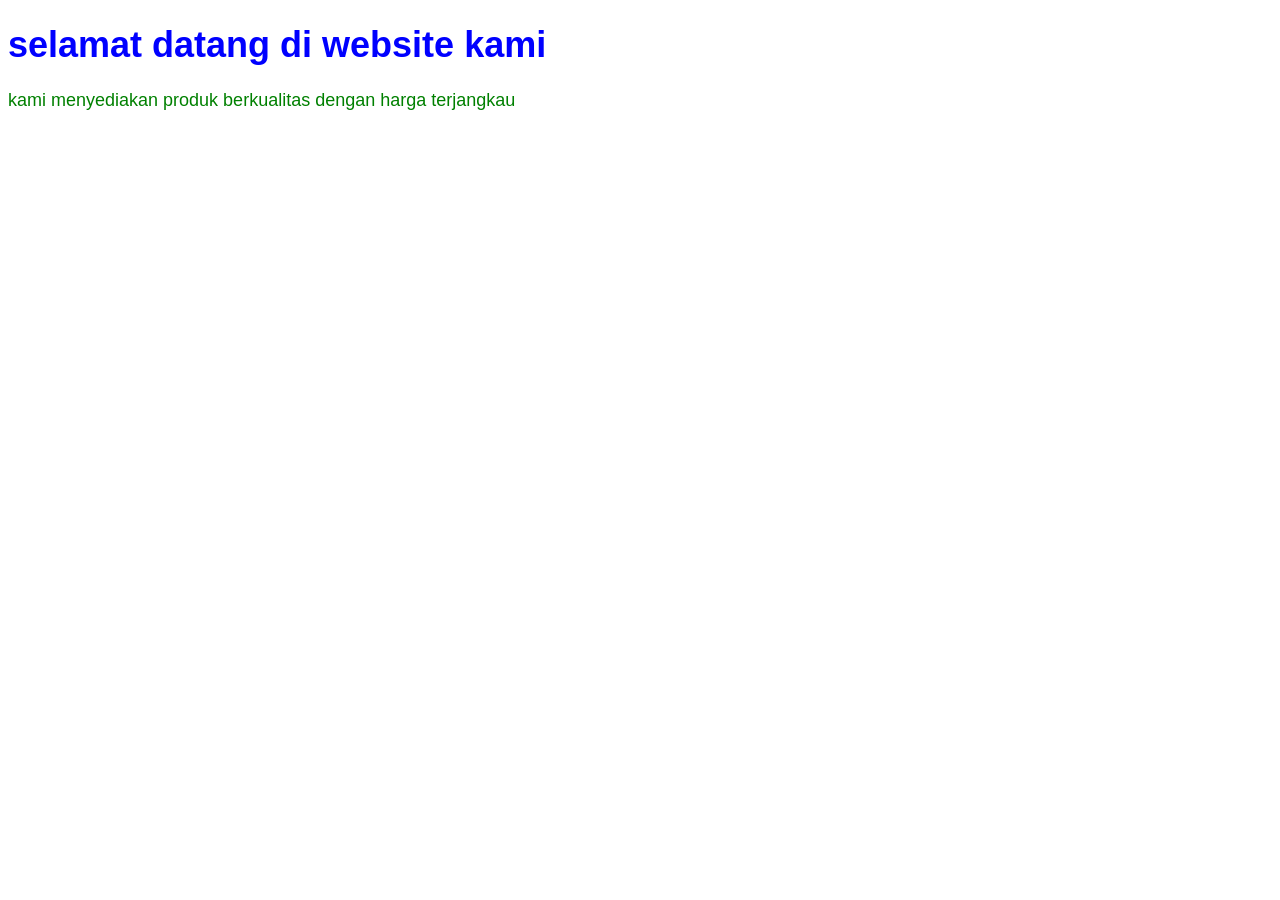
<file: M04/index.html>
<!DOCTYPE html>
<html lang="en">
<head>
    <meta charset="UTF-8">
    <meta name="viewport" content="width=device-width, initial-scale=1.0">
    <title>contoh internal css</title>
    <title>Contoh Internal CSS</title>
    <style>
        h1 {
            color: blue;
            font-family: arial, sans-serif;
            font-size: 36px;
        }
        p {
            color: green;
            font-family: helvetica, sans-serif;
            font-size: 18px;
        }
    </style>
</head>
<body>
    <h1>selamat datang di website kami</h1>
    <p>kami menyediakan produk berkualitas dengan harga terjangkau</p>
</body>
</html>
</file>
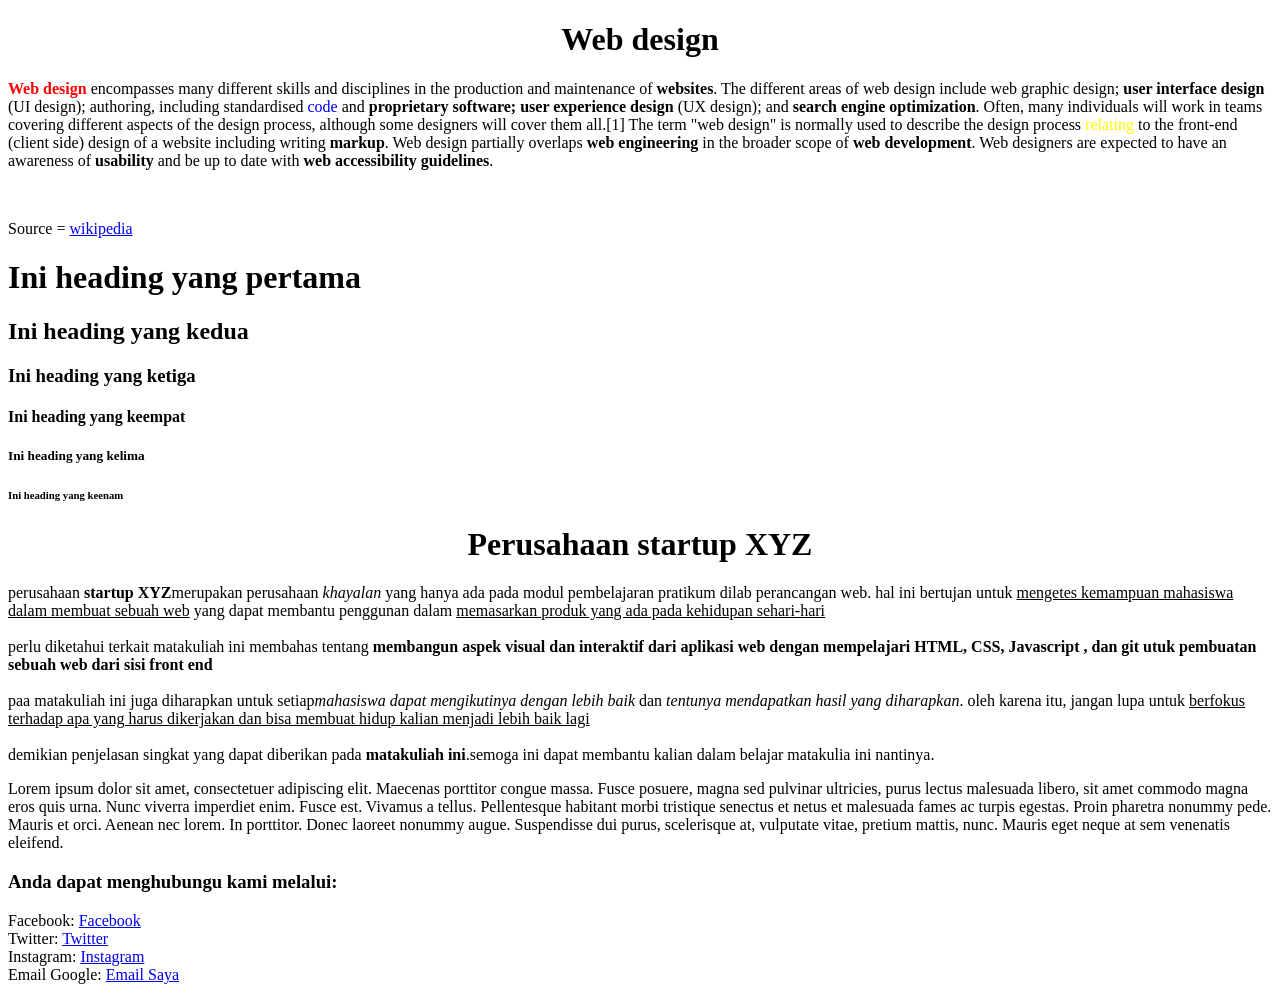
<file: M01/indexM1.html>
<!DOCTYPE html>
<html lang="en">
<head>
    <meta charset="UTF-8">
    <meta name="viewport" content="width=device-width, initial-scale=1.0">
    <title>Document</title>
</head>
<body>
    <center>
        <h1>Web design</h1>
    </center>
    <p>
        <b><font color ="red">Web design</font></b> encompasses many different skills and disciplines in the production and maintenance of <b>websites</b>. The different areas of web design include web graphic design; <b>user interface design</b> (UI design); authoring, including standardised <font color="blue">code</font> and <b>proprietary software; user experience design</b> (UX design); and <b>search engine optimization</b>. Often, many individuals will work in teams covering different aspects of the design process, although some designers will cover them all.[1] The term "web design" is normally used to describe the design process <font color ="yellow">relating</font> to the front-end (client side) design of a website including writing <b>markup</b>. Web design partially overlaps <b>web engineering</b> in the broader scope of <b>web development</b>. Web designers are expected to have an awareness of <b>usability</b> and be up to date with <b>web accessibility guidelines</b>.</p>
    <br>
    <p>Source = <a href="https://en.wikipedia.org/wiki/Web_design">wikipedia</a>
    </p>

</body>
<body>
    <h1>Ini heading yang pertama</h1>
    <h2>Ini heading yang kedua</h2>
    <h3>Ini heading yang ketiga</h3>
    <h4>Ini heading yang keempat</h4>
    <h5>Ini heading yang kelima</h5>
    <h6>Ini heading yang keenam</h6>
</body>
<body>
    <center>
        <h1>Perusahaan startup XYZ</h1>
    </center>

    <P>
        perusahaan <b>startup XYZ</b>merupakan perusahaan <i>khayalan</i> yang hanya ada pada modul pembelajaran pratikum dilab perancangan web. hal ini bertujan untuk <u>mengetes kemampuan mahasiswa dalam membuat sebuah web</u> yang dapat membantu penggunan dalam <u>memasarkan produk yang ada pada kehidupan sehari-hari</u><br>
        <br>
        perlu diketahui terkait matakuliah ini membahas tentang <b>membangun aspek visual dan interaktif dari aplikasi web dengan mempelajari HTML, CSS, Javascript , dan git utuk pembuatan sebuah web dari sisi front end</b><br>
        <br>
        paa matakuliah ini juga diharapkan untuk setiap<i>mahasiswa dapat mengikutinya dengan lebih baik</i> dan <i>tentunya mendapatkan hasil yang diharapkan</i>. oleh karena itu, jangan lupa untuk <u>berfokus terhadap apa yang harus dikerjakan dan bisa membuat hidup kalian menjadi lebih baik lagi</u><br>
        <br>
        demikian penjelasan singkat yang dapat diberikan pada <b>matakuliah ini</b>.semoga ini dapat membantu kalian dalam belajar matakulia ini nantinya.    
    </P>
    <p>Lorem ipsum dolor sit amet, consectetuer adipiscing elit. Maecenas porttitor congue massa. Fusce posuere, magna sed pulvinar ultricies, purus lectus malesuada libero, sit amet commodo magna eros quis urna. Nunc viverra imperdiet enim. Fusce est. Vivamus a tellus. Pellentesque habitant morbi tristique senectus et netus et malesuada fames ac turpis egestas. Proin pharetra nonummy pede. Mauris et orci. Aenean nec lorem. In porttitor. Donec laoreet nonummy augue. Suspendisse dui purus, scelerisque at, vulputate vitae, pretium mattis, nunc. Mauris eget neque at sem venenatis eleifend.
    </p>
    <h3>Anda dapat menghubungu kami melalui:</h3>
    <p>
        Facebook: <a href="#">Facebook</a><br>
        Twitter: <a href="#">Twitter</a><br>
        Instagram: <a href="#">Instagram</a><br>
        Email Google: <a href="#">Email Saya</a><br>
    </p>
</body>
</body>
</html>
</file>
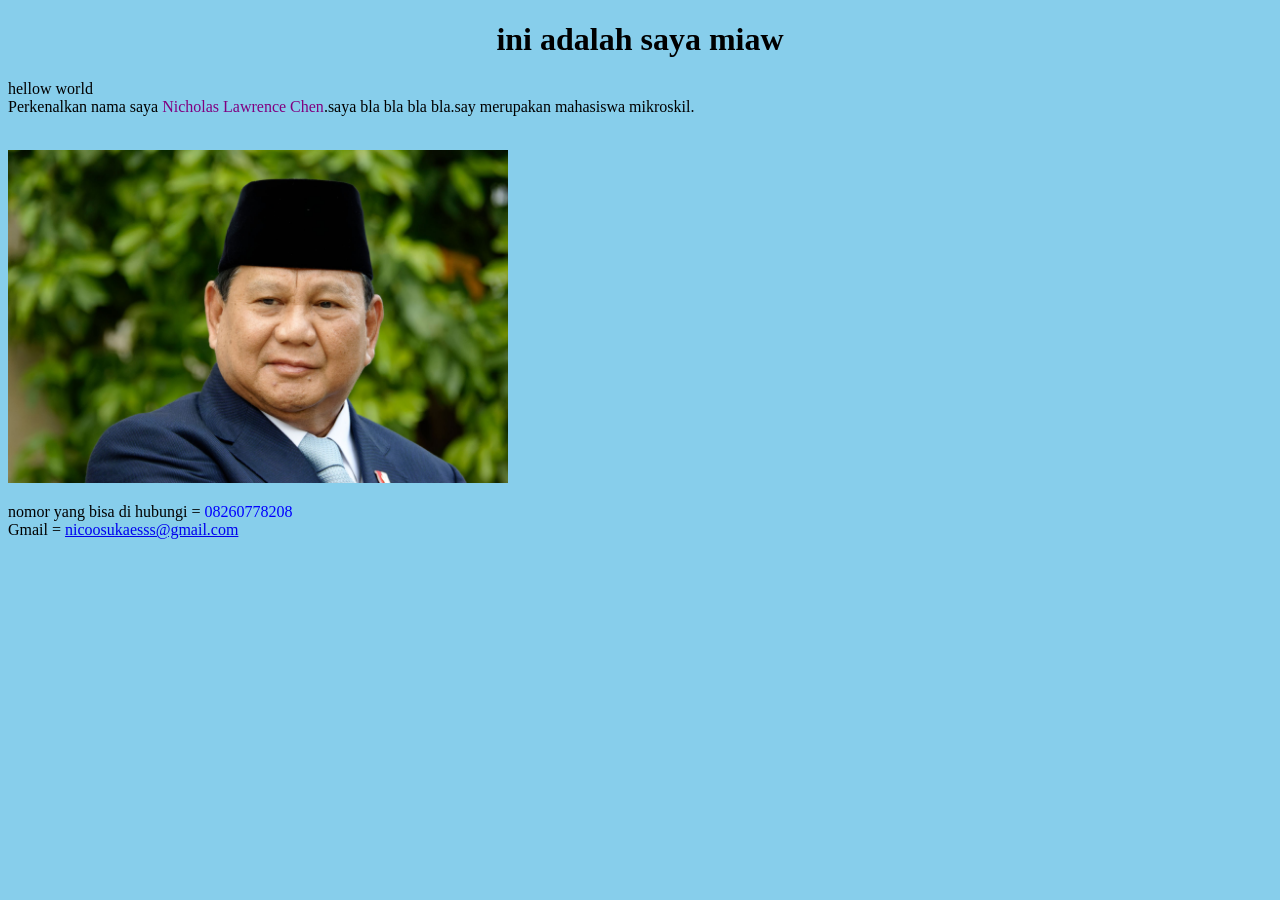
<file: M01/taskM1.html>
<!DOCTYPE html>
<html lang="en">
<head>
    <meta charset="UTF-8">
    <meta name="viewport" content="width=<device-width>, initial-scale=1.0">
    <title>Document</title>
</head>
<body bgcolor = "skyblue">
    <center>
        <h1>ini adalah saya miaw</h1>
</center>
    <p>
        hellow world<br>
        Perkenalkan nama saya <font color = "purple">Nicholas Lawrence Chen</font>.saya bla bla bla bla.say merupakan mahasiswa mikroskil.
    </p>
    <br>
    <img src="licensed-image.jpg" alt="hidup jokowi" width = "500">
    <p>
        nomor yang bisa di hubungi = <font color = "blue">08260778208</font><br>
        Gmail = <a href="nicoosukaesss@gmail.com">nicoosukaesss@gmail.com</a>
    </p>
</body>
</html>
</file>
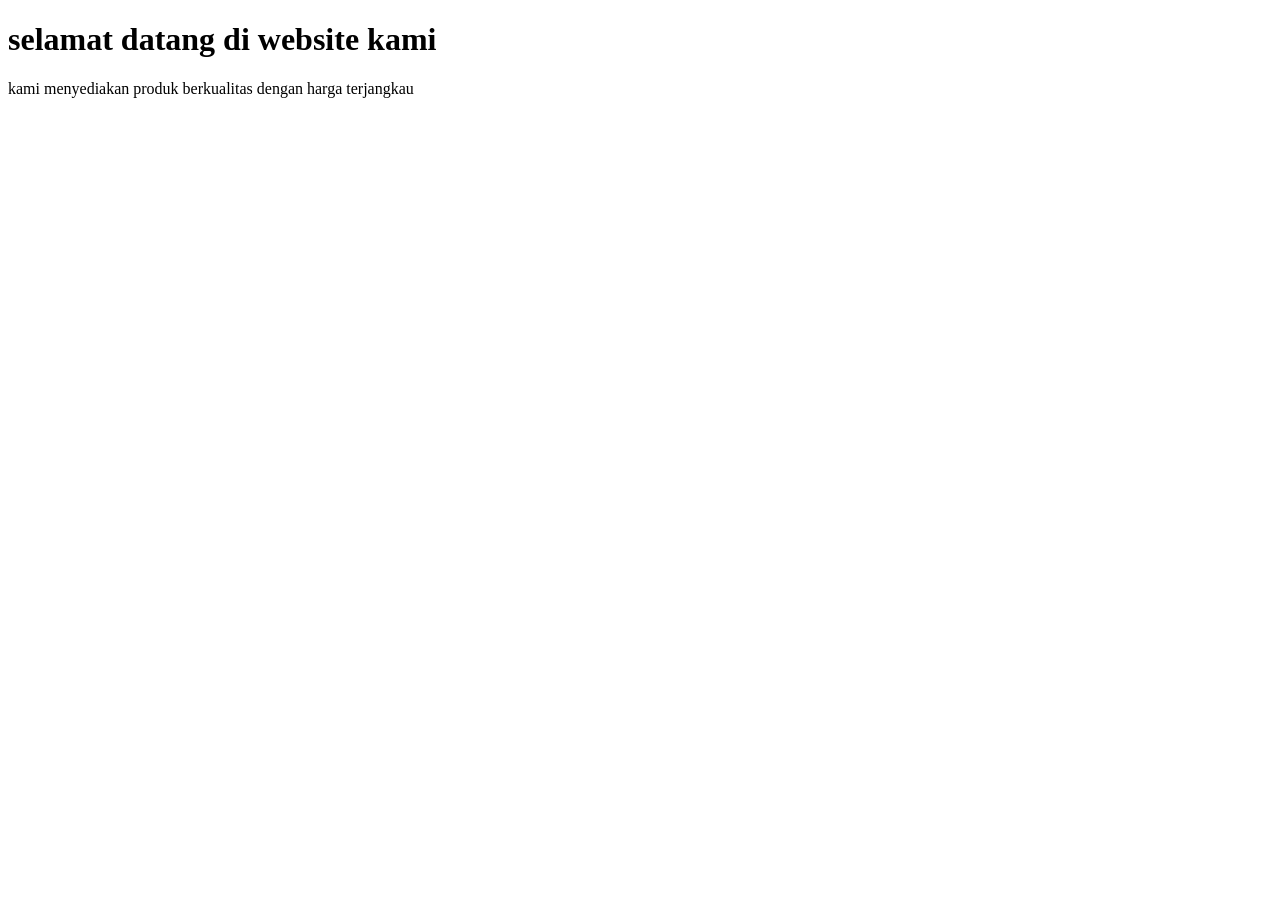
<file: M04/index1.html>
<!DOCTYPE html>
<html lang="en">
<head>
    <meta charset="UTF-8">
    <meta name="viewport" content="width=device-width, initial-scale=1.0">
    <title>Document</title>
</head>
<body>
    <h1>selamat datang di website kami</h1>
    <p>kami menyediakan produk berkualitas dengan harga terjangkau</p>
</body>
</html>
</file>
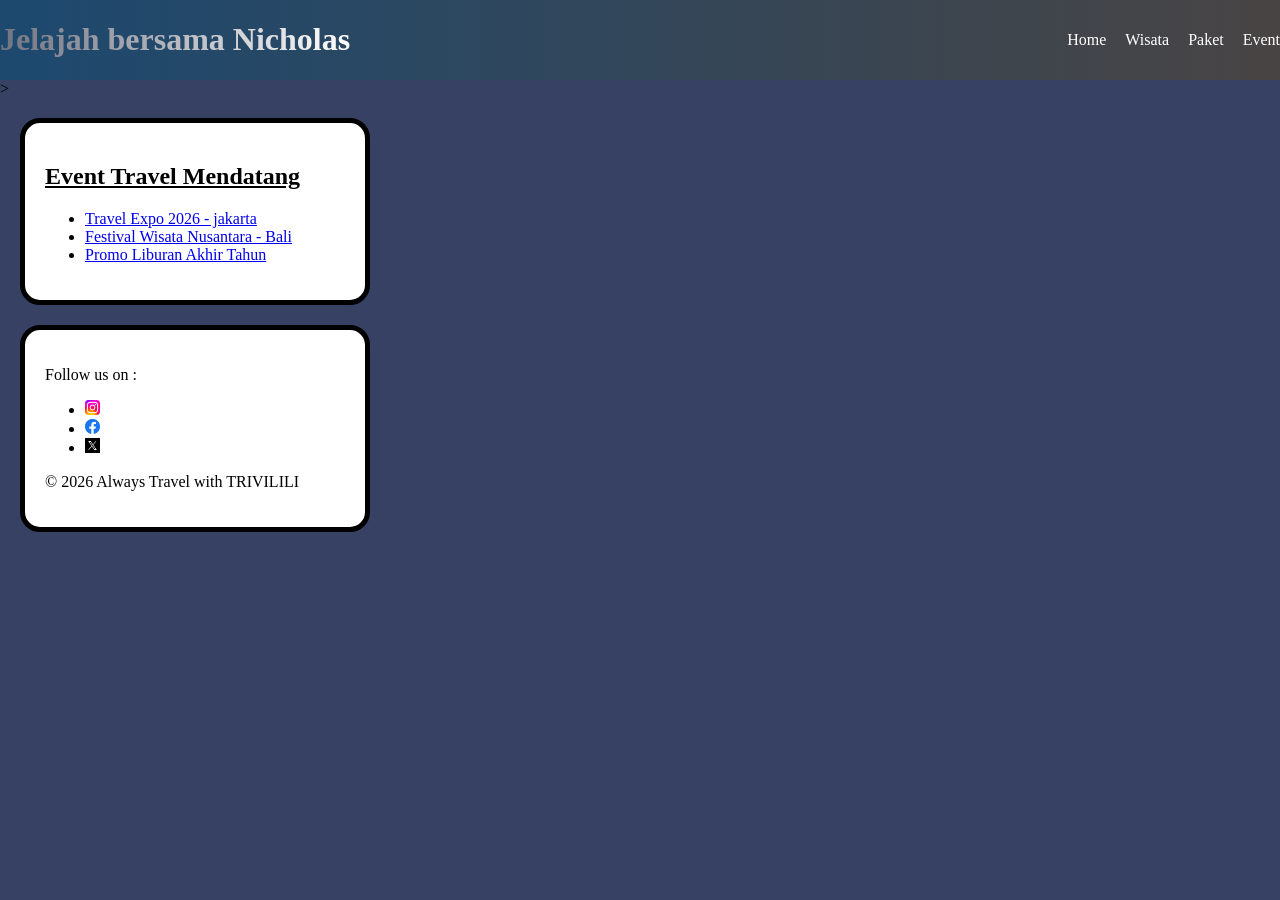
<file: M05/Event.html>
<!DOCTYPE html>
<html lang="en">
<head>
    <meta charset="UTF-8">
    <meta name="viewport" content="width=device-width, initial-scale=1.0">
    <title>Document</title>
    <link rel="stylesheet" href="css/data.css">
</head>
<body style="margin: 0; font-family: 'Times New Roman', Times, serif;">
        <header style="background: linear-gradient(to left,#484444,#1d496f );
        padding: 10px, 30px;
        color: white;
        display: flex;
        justify-content: space-between;
        align-items: center;">
            <h1 style="background: linear-gradient(to left, rgb(255, 255, 255),rgb(112, 115, 129));
            -webkit-background-clip: text;
            -webkit-text-fill-color: transparent;">Jelajah bersama Nicholas</h1>
            <nav>
                <a href="jelajah dunia bersama [Nicholas Lawrence Chen].html" style="color: white; margin-left: 15px;text-decoration: none;">Home</a>
                <a href="Wisata.html" style="color: white; margin-left: 15px;text-decoration: none;">Wisata</a>
                <a href="Paket.html" style="color: white; margin-left: 15px;text-decoration: none;">Paket</a>
                <a href="Event.html" style="color: white; margin-left: 15px;text-decoration: none;">Event</a>
            </nav>
        </header>>
    <main id="Event">
            <aside>
                <h2><u>Event Travel Mendatang</u></h2>
                <ul>
                    <li><a href="Travel Expo 2026 - jakarta">Travel Expo 2026 - jakarta</a></li>
                    <li><a href="Festival Wisata Nusantara - Bali">Festival Wisata Nusantara - Bali</a></li>
                    <li><a href="Promo Liburan Akhir Tahun">Promo Liburan Akhir Tahun</a></li>
                </ul>
            </aside>
        </main>
        <footer>
            <p>Follow us on :</p>
            <ul>
                <li><a
                        href="https://www.instagram.com/traveloka.id?utm_source=ig_web_button_share_sheet&igsh=ZDNlZDc0MzIxNw=="><img
                            src="Gambar/Instagram.jpg" alt="Instagram" width="15"></a></li>
                <li><a href="https://www.facebook.com/traveloka.id/"><img src="Gambar/Facebook.jpg" alt="Facebook"
                            width="15"></a></li>
                <li><a href="https://x.com/traveloka?lang=id"><img src="Gambar/Twitter.jpg" alt="Twitter" width="15"></a></li>
            </ul>
            <p>&copy; 2026 Always Travel with TRIVILILI</p>
        </footer>
</body>
</html>
</file>
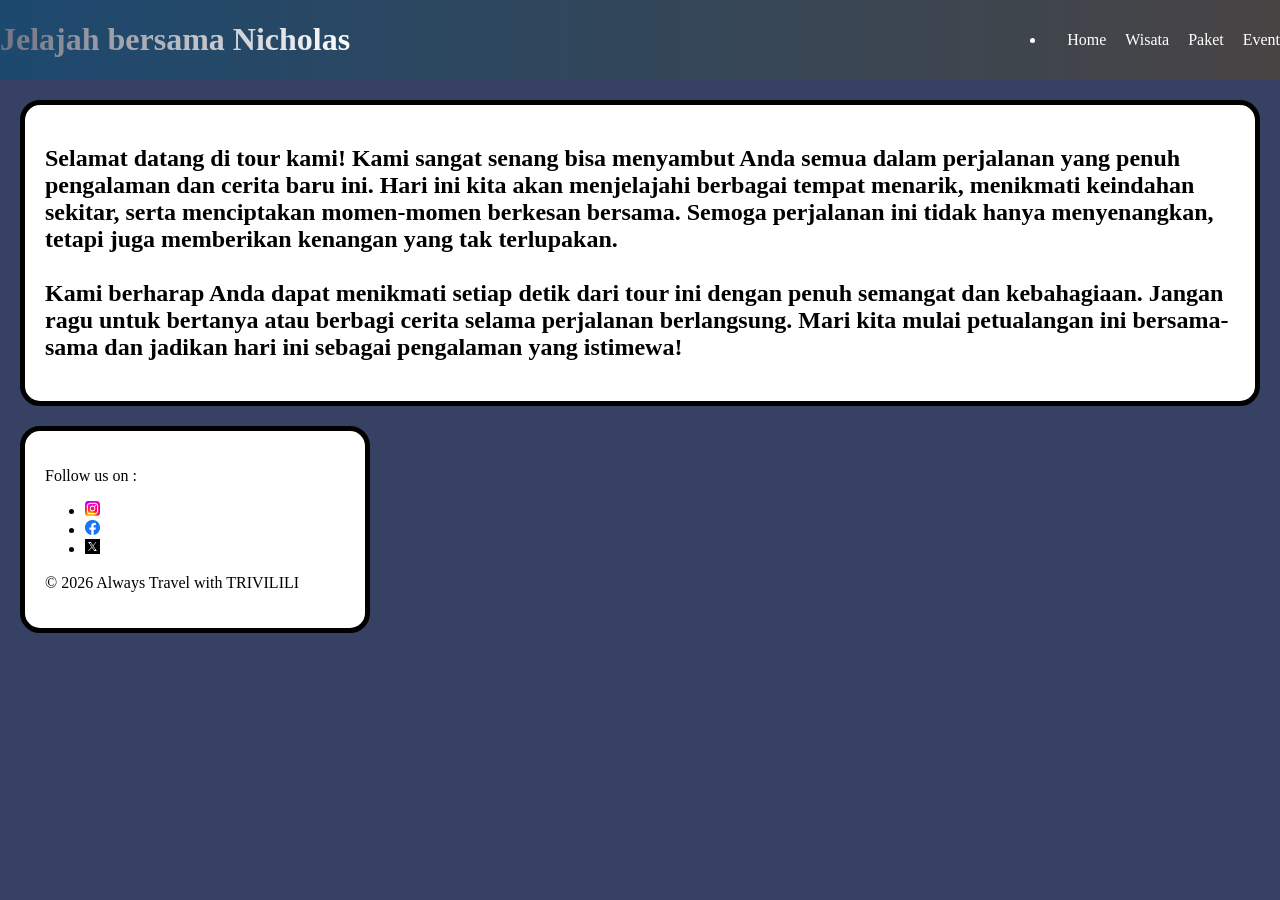
<file: M05/jelajah dunia bersama [Nicholas Lawrence Chen].html>
<!DOCTYPE html>
    <html lang="en">

    <head>
        <meta charset="UTF-8">
        <meta name="viewport" content="width=device-width, initial-scale=1.0">
        <title>Document</title>
        <link rel="stylesheet" href="css/data.css">
    </head>

    <body style="margin: 0; font-family: 'Times New Roman', Times, serif;">
        <header style="background: linear-gradient(to left,#484444,#1d496f );
        padding: 10px, 30px;
        color: white;
        display: flex;
        justify-content: space-between;
        align-items: center;">
            <h1 style="background: linear-gradient(to left, rgb(255, 255, 255),rgb(112, 115, 129));
            -webkit-background-clip: text;
            -webkit-text-fill-color: transparent;">Jelajah bersama Nicholas</h1>
            <li>
                <a href="#Home" style="color: white; margin-left: 15px;text-decoration: none;">Home</a>
                <a href="Wisata.html" style="color: white; margin-left: 15px;text-decoration: none;">Wisata</a>
                <a href="Paket.html" style="color: white; margin-left: 15px;text-decoration: none;">Paket</a>
                <a href="Event.html" style="color: white; margin-left: 15px;text-decoration: none;">Event</a>
            </nav>
        </header>
        <main id="Home">
            <article>
                <h2>Selamat datang di tour kami! Kami sangat senang bisa menyambut Anda semua dalam perjalanan yang penuh pengalaman dan cerita baru ini. Hari ini kita akan menjelajahi berbagai tempat menarik, menikmati keindahan sekitar, serta menciptakan momen-momen berkesan bersama. Semoga perjalanan ini tidak hanya menyenangkan, tetapi juga memberikan kenangan yang tak terlupakan. <br>
                <br>
                Kami berharap Anda dapat menikmati setiap detik dari tour ini dengan penuh semangat dan kebahagiaan. Jangan ragu untuk bertanya atau berbagi cerita selama perjalanan berlangsung. Mari kita mulai petualangan ini bersama-sama dan jadikan hari ini sebagai pengalaman yang istimewa!</h2>
            </article>
        </main>
        <footer>
            <p>Follow us on :</p>
            <ul>
                <li><a
                        href="https://www.instagram.com/traveloka.id?utm_source=ig_web_button_share_sheet&igsh=ZDNlZDc0MzIxNw=="><img
                            src="Gambar/Instagram.jpg" alt="Instagram" width="15"></a></li>
                <li><a href="https://www.facebook.com/traveloka.id/"><img src="Gambar/Facebook.jpg" alt="Facebook"
                            width="15"></a></li>
                <li><a href="https://x.com/traveloka?lang=id"><img src="Gambar/Twitter.jpg" alt="Twitter" width="15"></a></li>
            </ul>
            <p>&copy; 2026 Always Travel with TRIVILILI</p>
        </footer>

    </body>

    </html>
</body>

</html>
</file>
<file: M05/css/data.css>
body {
                background-color:rgb(54, 65, 100);}
            article {
                background: white ;
                margin: 20px;
                padding: 20px;
                border-radius: 20px;
                border: 5px solid black;
            }
            footer {
                background: white ;
                margin: 20px;
                padding: 20px;
                width: 300px;
                border-radius: 20px;
                border: 5px solid black;
            }
            aside {
                background: white ;
                margin: 20px;
                padding: 20px;
                width: 300px;
                border-radius: 20px;
                border: 5px solid black;
            }
            }
</file>
